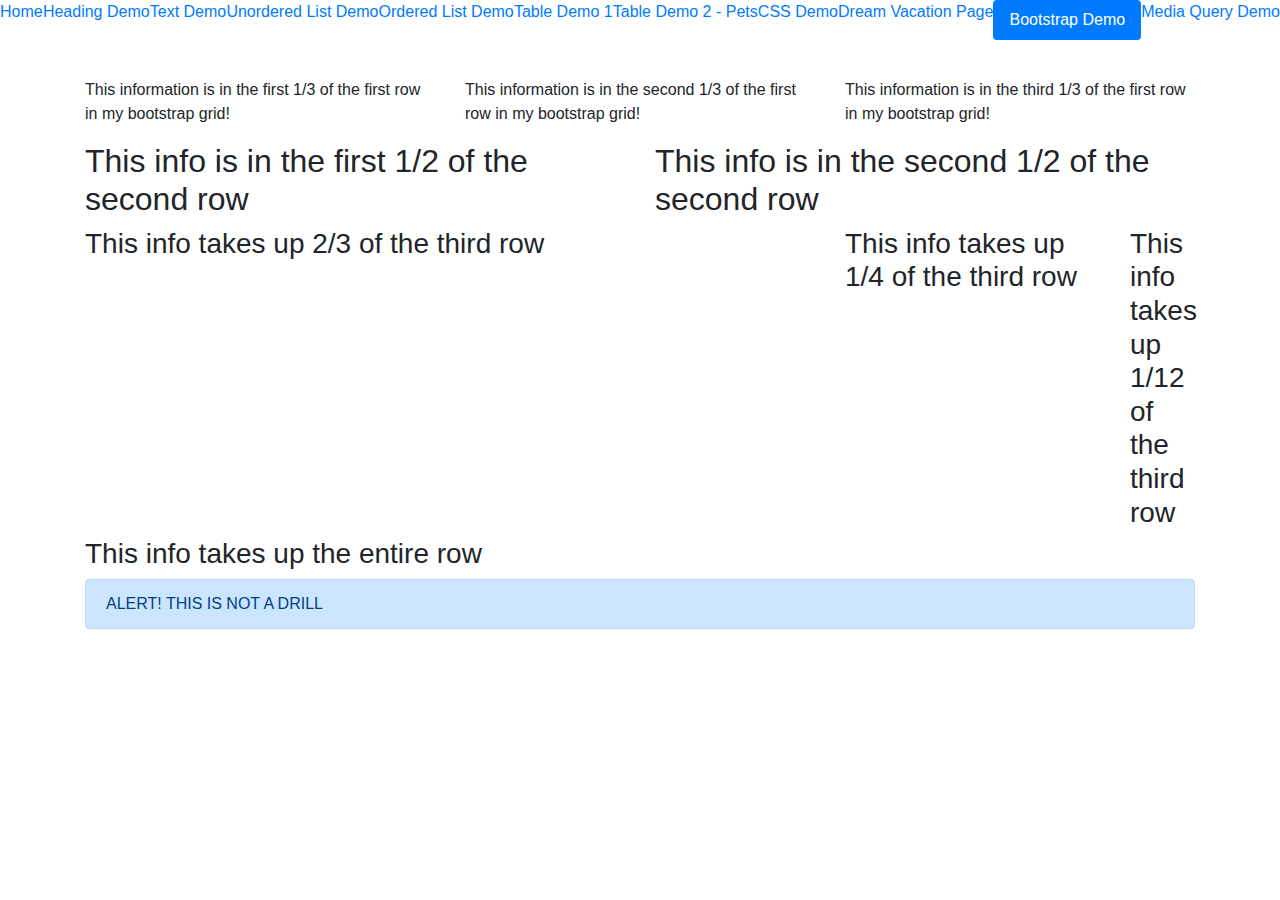
<file: bootstrapdemo.html>
<html>
  <head>
    <title>
      Bootstrap Demo
     </title>

     <!--to use external bootstrap use the following-->
     <link rel="stylesheet" 
     href="https://stackpath.bootstrapcdn.com/bootstrap/4.3.1/css/bootstrap.min.css"
     integrity="sha384-ggOyR0iXCbMQv3Xipma34MD+dH/1fQ784/j6cY/iJTQUOhcWr7x9JvoRxT2MZw1T"
     crossorigin="anonymous">

     <link rel="stylesheet" href="navStyle.css">

  </head>

  <body>
      <ul class="nav nav-pills nav-fill primaryNav">
        <li class="nav-item">
            <a href="index.html">Home</a>
        </li>
        <li class="nav-item">
            <a href="headings.html">Heading Demo</a>
        </li>
        <li class="nav-item">
            <a href="textdemo.html">Text Demo</a>
        </li>
        <li class="nav-item">
            <a href="unorderedlist.html">Unordered List Demo</a>
        </li>
        <li class="nav-item">
            <a href="orderedlist.html">Ordered List Demo</a>
        </li>
        <li class="nav-item">
            <a href="tabledemo1.html">Table Demo 1</a>
        </li>
        <li class="nav-item">
            <a href="tabledemo2.html">Table Demo 2 - Pets</a>
        </li>
        <li class="nav-item">
            <a href="cssdemo.html">CSS Demo</a>
        </li>
        <li class="nav-item">
            <a href="travel.html">Dream Vacation Page</a>
        </li>
        <li class="nav-item">
            <a class="nav-link active" aria-current="page" href="bootstrapdemo.html">Bootstrap Demo</a>
        </li>
        <li class="nav-item">
            <a href="mediaQueryDemo.html">Media Query Demo</a>
        </li>
      </ul>

      <!--secondary nav-->
      <div class="dropdown show secondaryNav">
        <button class="btn btn-secondary dropdown-toggle" type="button" id="dropdownMenuButton" data-toggle="dropdown" aria-haspopup="true" aria-expanded="false">
          Navigation List
        </button>
        <div class="dropdown-menu" aria-labelledby="dropdownMenuButton">
          <a class="dropdown-item" href="index.html">Home</a>
          <a class="dropdown-item" href="headings.html">Heading Demo</a>
          <a class="dropdown-item" href="textdemo.html">Text Demo</a>
          <a class="dropdown-item" href="unorderedlist.html">Unordered List Demo</a>
          <a class="dropdown-item" href="orderedlist.html">Ordered List Demo</a>
          <a class="dropdown-item" href="tabledemo1.html">Table Demo 1</a>
          <a class="dropdown-item" href="tabledemo2.html">Table Demo 2 - Pets</a>
          <a class="dropdown-item" href="cssdemo.html">CSS Demo</a>
          <a class="dropdown-item" href="travel.html">Dream Vacation Page</a>
          <a class="dropdown-item active" href="bootstrapdemo.html">Bootstrap Demo</a>
          <a class="dropdown-item" href="mediaQueryDemo.html">Media Query Demo</a>
        </div>
      </div>

<!-- Bootstrap elements allow for your code to be formatted into a grid (rows and columns)
first, make a container use a div and then use the class="container"-->
<div class="container">

    <!-- for each row, amke a div that is class="row"-->
    <div class="row">
        <!--for each row, specify columns (up to 12 allows)-->
        <div class="col-md-4">
            <!--this is a column of size 4 so it takes up 4 units of the 12 allowed-->
            <p>This information is in the first 1/3 of the first row in my bootstrap grid!</p>
        </div>

        <div class="col-md-4">
            <!--this is a column of size 4 so it takes up 4 units of the 12 allowed-->
            <p>This information is in the second 1/3 of the first row in my bootstrap grid!</p>
        </div>

        <div class="col-md-4">
            <!--this is a column of size 4 so it takes up 4 units of the 12 allowed-->
            <p>This information is in the third 1/3 of the first row in my bootstrap grid!</p>
        </div>

    </div> <!--end of the first row-->

    <div class="row">
        <div class="col-md-6">
            <!-- column of size 6 (1/2 of the row)-->
            <h2>This info is in the first 1/2 of the second row</h2>
        </div>

        <div class="col-md-6">
            <!-- column of size 6 (1/2 of the row)-->
            <h2>This info is in the second 1/2 of the second row</h2>
        </div>

    </div> <!--end of the second row-->

    <div class="row">
        <div class="col-md-8">
            <!--column of size 8 (2/3 of the row)-->
            <h3>This info takes up 2/3 of the third row</h3> 
        </div>

        <div class="col-md-3">
            <!--column of size 3 (1/4 of the row)-->
            <h3>This info takes up 1/4 of the third row</h3> 
        </div>

        <div class="col-md-1">
            <!--column of size 1 (1/12 of the row)-->
            <h3>This info takes up 1/12 of the third row</h3> 
        </div>

    </div> <!--end of the third row-->

    <div class="row">
        <div class="col-md-12">
            <!--column of size 12 (all of the row)-->
            <h3>This info takes up the entire row</h3> 
        </div>
    </div> <!-- end of 4th row-->

    <div class="row">
        <div class="col-md-12">
            <div class="alert alert-primary" role="alert">
                ALERT! THIS IS NOT A DRILL 
            </div>
        </div>
    </div> <!-- end of 5th row-->
</div> <!--end of the bootstrap container-->

    <script src="https://code.jquery.com/jquery-3.3.1.slim.min.js" integrity="sha384-q8i/X+965DzO0rT7abK41JStQIAqVgRVzpbzo5smXKp4YfRvH+8abtTE1Pi6jizo" crossorigin="anonymous"></script>        
    <script src="https://cdnjs.cloudflare.com/ajax/libs/popper.js/1.14.7/umd/popper.min.js" integrity="sha384-UO2eT0CpHqdSJQ6hJty5KVphtPhzWj9WO1clHTMGa3JDZwrnQq4sF86dIHNDz0W1" crossorigin="anonymous"></script>        
    <script src="https://stackpath.bootstrapcdn.com/bootstrap/4.3.1/js/bootstrap.min.js" integrity="sha384-JjSmVgyd0p3pXB1rRibZUAYoIIy6OrQ6VrjIEaFf/nJGzIxFDsf4x0xIM+B07jRM" crossorigin="anonymous"></script>
  </body>
</html>
</file>
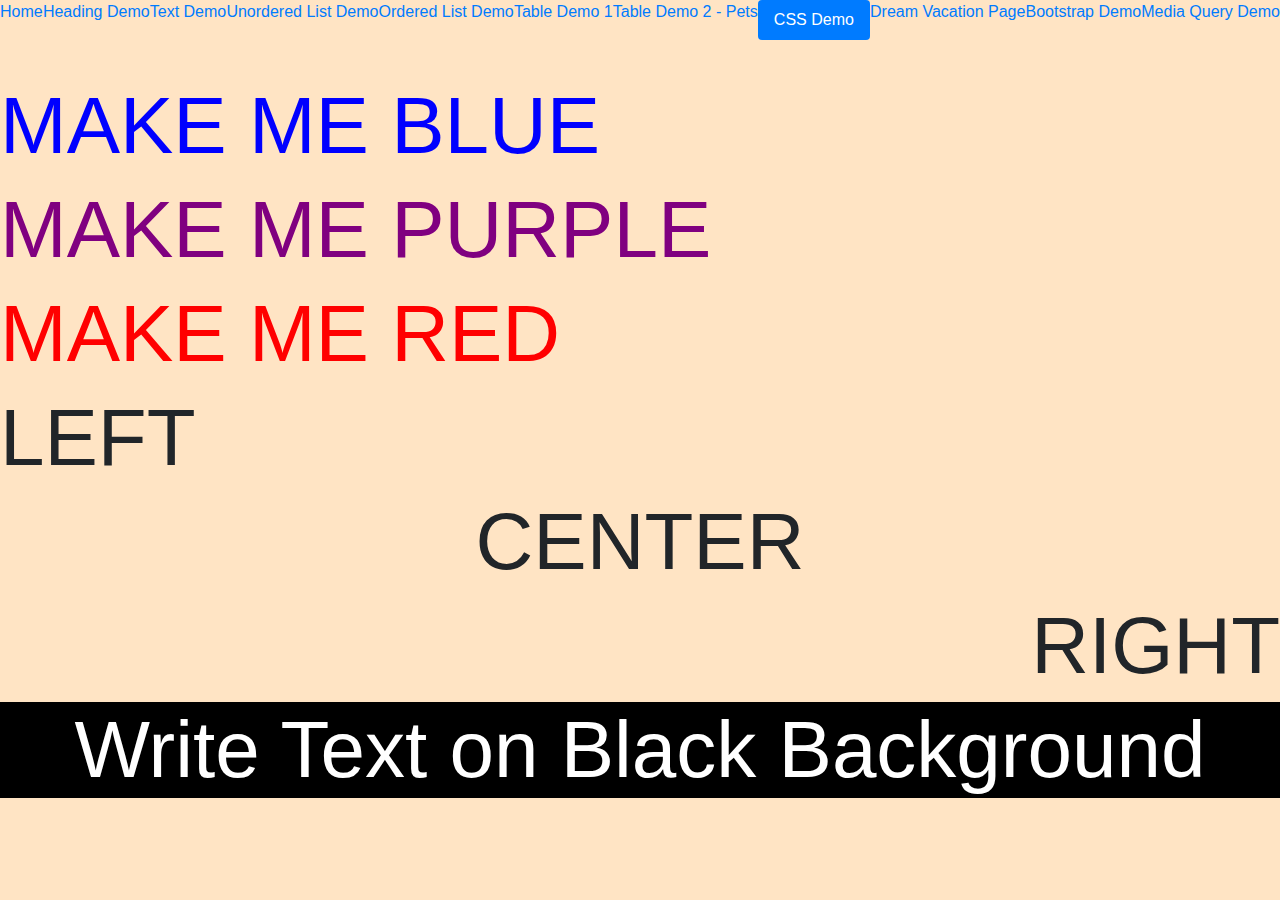
<file: cssdemo.html>
<html>
  <head>
    <title>
      My Home Page
     </title>

   
     
    <!--to use external bootstrap use the following-->
    <link rel="stylesheet" 
    href="https://stackpath.bootstrapcdn.com/bootstrap/4.3.1/css/bootstrap.min.css"
    integrity="sha384-ggOyR0iXCbMQv3Xipma34MD+dH/1fQ784/j6cY/iJTQUOhcWr7x9JvoRxT2MZw1T"
    crossorigin="anonymous">
    
    <link rel="stylesheet" type="text/css" href="style.css">
    <link rel="stylesheet" href="navStyle.css">

  </head>

  <body>
      <ul class="nav nav-pills nav-fill primaryNav">
        <li class="nav-item">
            <a href="index.html">Home</a>
        </li>
        <li class="nav-item">
            <a href="headings.html">Heading Demo</a>
        </li>
        <li class="nav-item">
            <a href="textdemo.html">Text Demo</a>
        </li>
        <li class="nav-item">
            <a href="unorderedlist.html">Unordered List Demo</a>
        </li>
        <li class="nav-item">
            <a href="orderedlist.html">Ordered List Demo</a>
        </li>
        <li class="nav-item">
            <a href="tabledemo1.html">Table Demo 1</a>
        </li>
        <li class="nav-item">
            <a href="tabledemo2.html">Table Demo 2 - Pets</a>
        </li>
        <li class="nav-item">
            <a class="nav-link active" aria-current="page" href="cssdemo.html">CSS Demo</a>
        </li>
        <li class="nav-item">
            <a href="travel.html">Dream Vacation Page</a>
        </li>
        <li class="nav-item">
            <a  href="bootstrapdemo.html">Bootstrap Demo</a>
        </li>
        <li class="nav-item">
          <a href="mediaQueryDemo.html">Media Query Demo</a>
      </li>
      </ul>

      <!--secondary nav-->
      <div class="dropdown show secondaryNav">
        <button class="btn btn-secondary dropdown-toggle" type="button" id="dropdownMenuButton" data-toggle="dropdown" aria-haspopup="true" aria-expanded="false">
          Navigation List
        </button>
        <div class="dropdown-menu" aria-labelledby="dropdownMenuButton">
          <a class="dropdown-item" href="index.html">Home</a>
          <a class="dropdown-item" href="headings.html">Heading Demo</a>
          <a class="dropdown-item" href="textdemo.html">Text Demo</a>
          <a class="dropdown-item" href="unorderedlist.html">Unordered List Demo</a>
          <a class="dropdown-item" href="orderedlist.html">Ordered List Demo</a>
          <a class="dropdown-item" href="tabledemo1.html">Table Demo 1</a>
          <a class="dropdown-item" href="tabledemo2.html">Table Demo 2 - Pets</a>
          <a class="dropdown-item active" href="cssdemo.html">CSS Demo</a>
          <a class="dropdown-item" href="travel.html">Dream Vacation Page</a>
          <a class="dropdown-item" href="bootstrapdemo.html">Bootstrap Demo</a>
          <a class="dropdown-item" href="mediaQueryDemo.html">Media Query Demo</a>
        </div>
      </div>

    <h1 class = "blue"> MAKE ME BLUE</h1>
    <h1 id = "purple"> MAKE ME PURPLE</h1>
    <h1 class = "red">MAKE ME RED</h1>
    <h1 class = "alignLeft">LEFT</h1>
    <h1 class="alignCenter">CENTER</h1>
    <h1 class="alignRight">RIGHT</h1>
    <h1 class="alignCenter white blackBackground">Write Text on Black Background</h1>

    <script src="https://code.jquery.com/jquery-3.3.1.slim.min.js" integrity="sha384-q8i/X+965DzO0rT7abK41JStQIAqVgRVzpbzo5smXKp4YfRvH+8abtTE1Pi6jizo" crossorigin="anonymous"></script>        
    <script src="https://cdnjs.cloudflare.com/ajax/libs/popper.js/1.14.7/umd/popper.min.js" integrity="sha384-UO2eT0CpHqdSJQ6hJty5KVphtPhzWj9WO1clHTMGa3JDZwrnQq4sF86dIHNDz0W1" crossorigin="anonymous"></script>        
    <script src="https://stackpath.bootstrapcdn.com/bootstrap/4.3.1/js/bootstrap.min.js" integrity="sha384-JjSmVgyd0p3pXB1rRibZUAYoIIy6OrQ6VrjIEaFf/nJGzIxFDsf4x0xIM+B07jRM" crossorigin="anonymous"></script>
  </body>
</html>
</file>
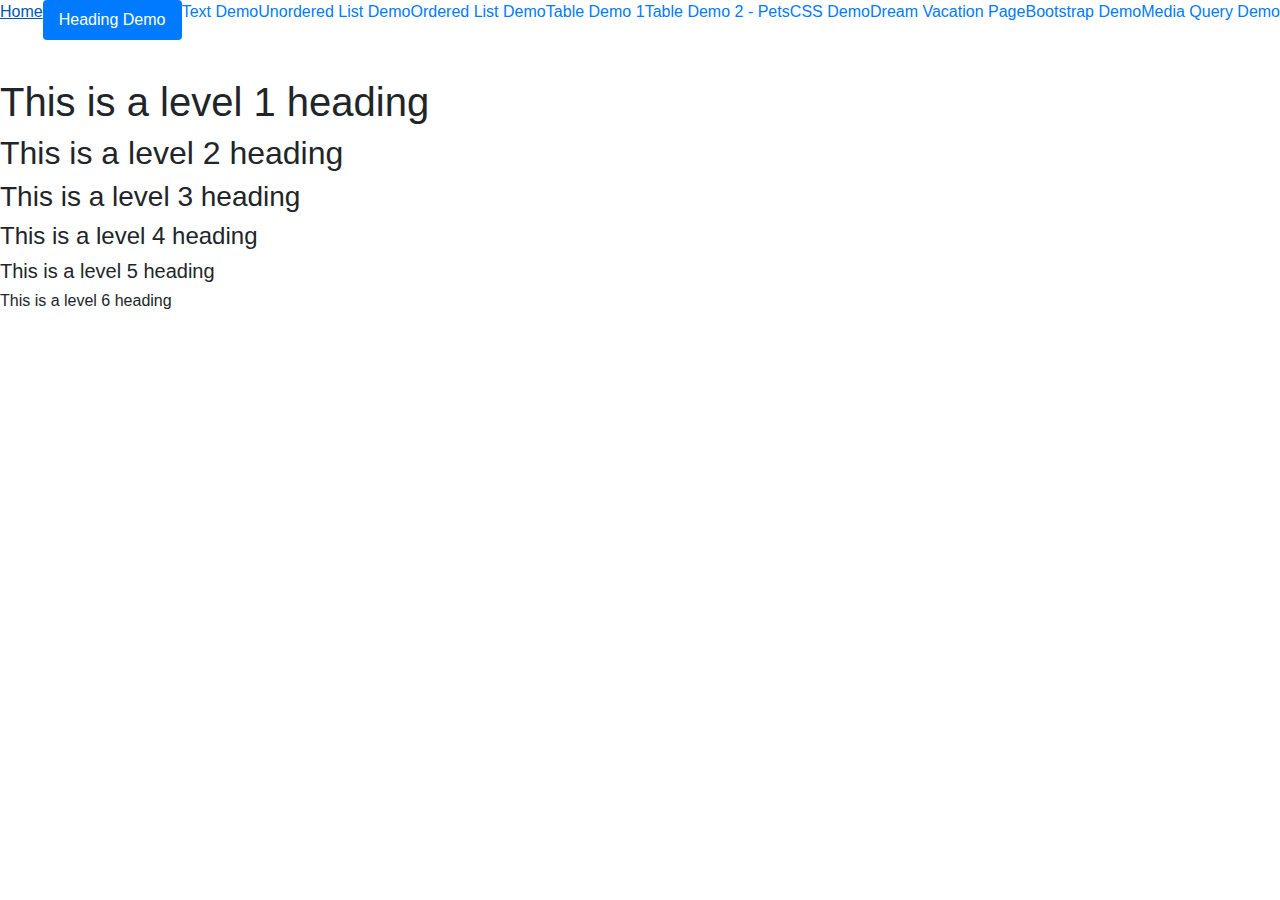
<file: headings.html>
<!--
    This is a comment
-->

<html>
  <head>
    <title>
      Headings Demo
     </title>

     <!--to use external bootstrap use the following-->
     <link rel="stylesheet" 
     href="https://stackpath.bootstrapcdn.com/bootstrap/4.3.1/css/bootstrap.min.css"
     integrity="sha384-ggOyR0iXCbMQv3Xipma34MD+dH/1fQ784/j6cY/iJTQUOhcWr7x9JvoRxT2MZw1T"
     crossorigin="anonymous">

     <link rel="stylesheet" href="navStyle.css">

  </head>

  <body>
      <ul class="nav nav-pills nav-fill primaryNav>
        <li class="nav-item">
            <a href="index.html">Home</a>
        </li>
        <li class="nav-item">
            <a class="nav-link active" aria-current="page" href="headings.html">Heading Demo</a>
        </li>
        <li class="nav-item">
            <a href="textdemo.html">Text Demo</a>
        </li>
        <li class="nav-item">
            <a href="unorderedlist.html">Unordered List Demo</a>
        </li>
        <li class="nav-item">
            <a href="orderedlist.html">Ordered List Demo</a>
        </li>
        <li class="nav-item">
            <a href="tabledemo1.html">Table Demo 1</a>
        </li>
        <li class="nav-item">
            <a href="tabledemo2.html">Table Demo 2 - Pets</a>
        </li>
        <li class="nav-item">
            <a href="cssdemo.html">CSS Demo</a>
        </li>
        <li class="nav-item">
            <a href="travel.html">Dream Vacation Page</a>
        </li>
        <li class="nav-item">
            <a href="bootstrapdemo.html">Bootstrap Demo</a>
        </li>
        <li class="nav-item">
            <a href="mediaQueryDemo.html">Media Query Demo</a>
        </li>
      </ul>

<!--secondary nav-->
<div class="dropdown show secondaryNav">
    <button class="btn btn-secondary dropdown-toggle" type="button" id="dropdownMenuButton" data-toggle="dropdown" aria-haspopup="true" aria-expanded="false">
      Navigation List
    </button>
    <div class="dropdown-menu" aria-labelledby="dropdownMenuButton">
      <a class="dropdown-item" href="index.html">Home</a>
      <a class="dropdown-item active" href="headings.html">Heading Demo</a>
      <a class="dropdown-item" href="textdemo.html">Text Demo</a>
      <a class="dropdown-item" href="unorderedlist.html">Unordered List Demo</a>
      <a class="dropdown-item" href="orderedlist.html">Ordered List Demo</a>
      <a class="dropdown-item" href="tabledemo1.html">Table Demo 1</a>
      <a class="dropdown-item" href="tabledemo2.html">Table Demo 2 - Pets</a>
      <a class="dropdown-item" href="cssdemo.html">CSS Demo</a>
      <a class="dropdown-item" href="travel.html">Dream Vacation Page</a>
      <a class="dropdown-item" href="bootstrapdemo.html">Bootstrap Demo</a>
      <a class="dropdown-item" href="mediaQueryDemo.html">Media Query Demo</a>
    </div>
  </div>

      <!--Headings demo-->
    <h1>This is a level 1 heading</h1>
    <h2>This is a level 2 heading</h2>
    <h3>This is a level 3 heading</h3>
    <h4>This is a level 4 heading</h4>
    <h5>This is a level 5 heading</h5>
    <h6>This is a level 6 heading</h6>

    <script src="https://code.jquery.com/jquery-3.3.1.slim.min.js" integrity="sha384-q8i/X+965DzO0rT7abK41JStQIAqVgRVzpbzo5smXKp4YfRvH+8abtTE1Pi6jizo" crossorigin="anonymous"></script>        
    <script src="https://cdnjs.cloudflare.com/ajax/libs/popper.js/1.14.7/umd/popper.min.js" integrity="sha384-UO2eT0CpHqdSJQ6hJty5KVphtPhzWj9WO1clHTMGa3JDZwrnQq4sF86dIHNDz0W1" crossorigin="anonymous"></script>        
    <script src="https://stackpath.bootstrapcdn.com/bootstrap/4.3.1/js/bootstrap.min.js" integrity="sha384-JjSmVgyd0p3pXB1rRibZUAYoIIy6OrQ6VrjIEaFf/nJGzIxFDsf4x0xIM+B07jRM" crossorigin="anonymous"></script>
  </body>
</html>
</file>
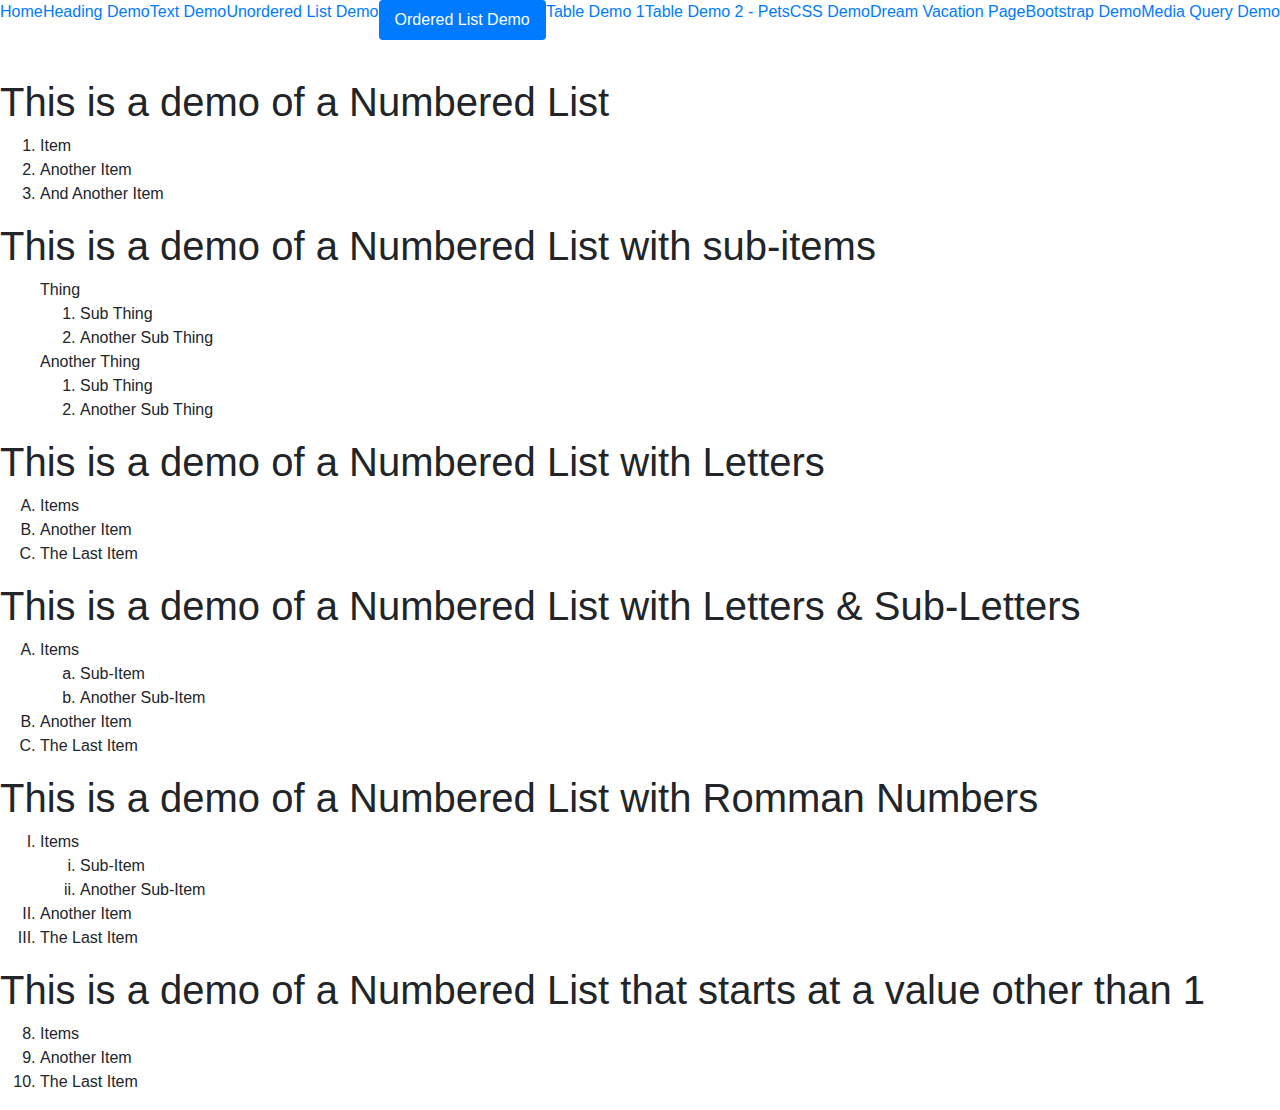
<file: orderedlist.html>
<html>
  <head>
    <title>
      Ordered List Demo
     </title>

     <!--to use external bootstrap use the following-->
     <link rel="stylesheet" 
     href="https://stackpath.bootstrapcdn.com/bootstrap/4.3.1/css/bootstrap.min.css"
     integrity="sha384-ggOyR0iXCbMQv3Xipma34MD+dH/1fQ784/j6cY/iJTQUOhcWr7x9JvoRxT2MZw1T"
     crossorigin="anonymous">

     <link rel="stylesheet" href="navStyle.css">

  </head>

  <body>
    <nav>
        <ul class="nav nav-pills nav-fill primaryNav">
            <li class="nav-item">
                <a href="index.html">Home</a>
            </li>
            <li class="nav-item">
                <a href="headings.html">Heading Demo</a>
            </li>
            <li class="nav-item">
                <a href="textdemo.html">Text Demo</a>
            </li>
            <li class="nav-item">
                <a href="unorderedlist.html">Unordered List Demo</a>
            </li>
            <li class="nav-item">
                <a class="nav-link active" aria-current="page" href="orderedlist.html">Ordered List Demo</a>
            </li>
            <li class="nav-item">
                <a href="tabledemo1.html">Table Demo 1</a>
            </li>
            <li class="nav-item">
                <a href="tabledemo2.html">Table Demo 2 - Pets</a>
            </li>
            <li class="nav-item">
                <a href="cssdemo.html">CSS Demo</a>
            </li>
            <li class="nav-item">
                <a href="travel.html">Dream Vacation Page</a>
            </li>
            <li class="nav-item">
                <a  href="bootstrapdemo.html">Bootstrap Demo</a>
            </li>
            <li class="nav-item">
                <a href="mediaQueryDemo.html">Media Query Demo</a>
            </li>
          </ul>

<!--secondary nav-->
        <div class="dropdown show secondaryNav">
            <button class="btn btn-secondary dropdown-toggle" type="button" id="dropdownMenuButton" data-toggle="dropdown" aria-haspopup="true" aria-expanded="false">
            Navigation List
            </button>
            <div class="dropdown-menu" aria-labelledby="dropdownMenuButton">
            <a class="dropdown-item" href="index.html">Home</a>
            <a class="dropdown-item" href="headings.html">Heading Demo</a>
            <a class="dropdown-item" href="textdemo.html">Text Demo</a>
            <a class="dropdown-item" href="unorderedlist.html">Unordered List Demo</a>
            <a class="dropdown-item active" href="orderedlist.html">Ordered List Demo</a>
            <a class="dropdown-item" href="tabledemo1.html">Table Demo 1</a>
            <a class="dropdown-item" href="tabledemo2.html">Table Demo 2 - Pets</a>
            <a class="dropdown-item" href="cssdemo.html">CSS Demo</a>
            <a class="dropdown-item" href="travel.html">Dream Vacation Page</a>
            <a class="dropdown-item" href="bootstrapdemo.html">Bootstrap Demo</a>
            <a class="dropdown-item" href="mediaQueryDemo.html">Media Query Demo</a>
            </div>
        </div>
  
  <h1>This is a demo of a Numbered List</h1>
    <ol>
        <li>Item</li>
        <li>Another Item</li>
        <li>And Another Item</li>
    </ol>
    <h1>This is a demo of a Numbered List with sub-items</h1>
    <ol>
        <l1>Thing</l1>
            <ol>
                <li>Sub Thing</li>
                <li>Another Sub Thing</li>
            </ol>
        <l1>Another Thing</l1>
            <ol>
                <li>Sub Thing</li>
                <li>Another Sub Thing</li>
            </ol>
    </ol>

    <h1>This is a demo of a Numbered List with Letters</h1>
    <ol type = "A">
        <li>Items</li>
        <li>Another Item</li>
        <li>The Last Item</li>
    </ol>
    <h1>This is a demo of a Numbered List with Letters & Sub-Letters</h1>
    <ol type = "A">
        <li>Items</li>
            <ol type = "a">
                <li>Sub-Item</li>
                <li>Another Sub-Item</li>
            </ol>
        <li>Another Item</li>
        <li>The Last Item</li>
    </ol>
    <h1>This is a demo of a Numbered List with Romman Numbers</h1>
    <ol type = "I">
        <li>Items</li>
            <ol type = "i">
                <li>Sub-Item</li>
                <li>Another Sub-Item</li>
            </ol>
        <li>Another Item</li>
        <li>The Last Item</li>
    </ol>
    <h1>This is a demo of a Numbered List that starts at a value other than 1</h1>
    <ol start = "8">
        <li>Items</li>
        <li>Another Item</li>
        <li>The Last Item</li>
    </ol>

    <script src="https://code.jquery.com/jquery-3.3.1.slim.min.js" integrity="sha384-q8i/X+965DzO0rT7abK41JStQIAqVgRVzpbzo5smXKp4YfRvH+8abtTE1Pi6jizo" crossorigin="anonymous"></script>        
    <script src="https://cdnjs.cloudflare.com/ajax/libs/popper.js/1.14.7/umd/popper.min.js" integrity="sha384-UO2eT0CpHqdSJQ6hJty5KVphtPhzWj9WO1clHTMGa3JDZwrnQq4sF86dIHNDz0W1" crossorigin="anonymous"></script>        
    <script src="https://stackpath.bootstrapcdn.com/bootstrap/4.3.1/js/bootstrap.min.js" integrity="sha384-JjSmVgyd0p3pXB1rRibZUAYoIIy6OrQ6VrjIEaFf/nJGzIxFDsf4x0xIM+B07jRM" crossorigin="anonymous"></script>
  </body>
</html>
</file>
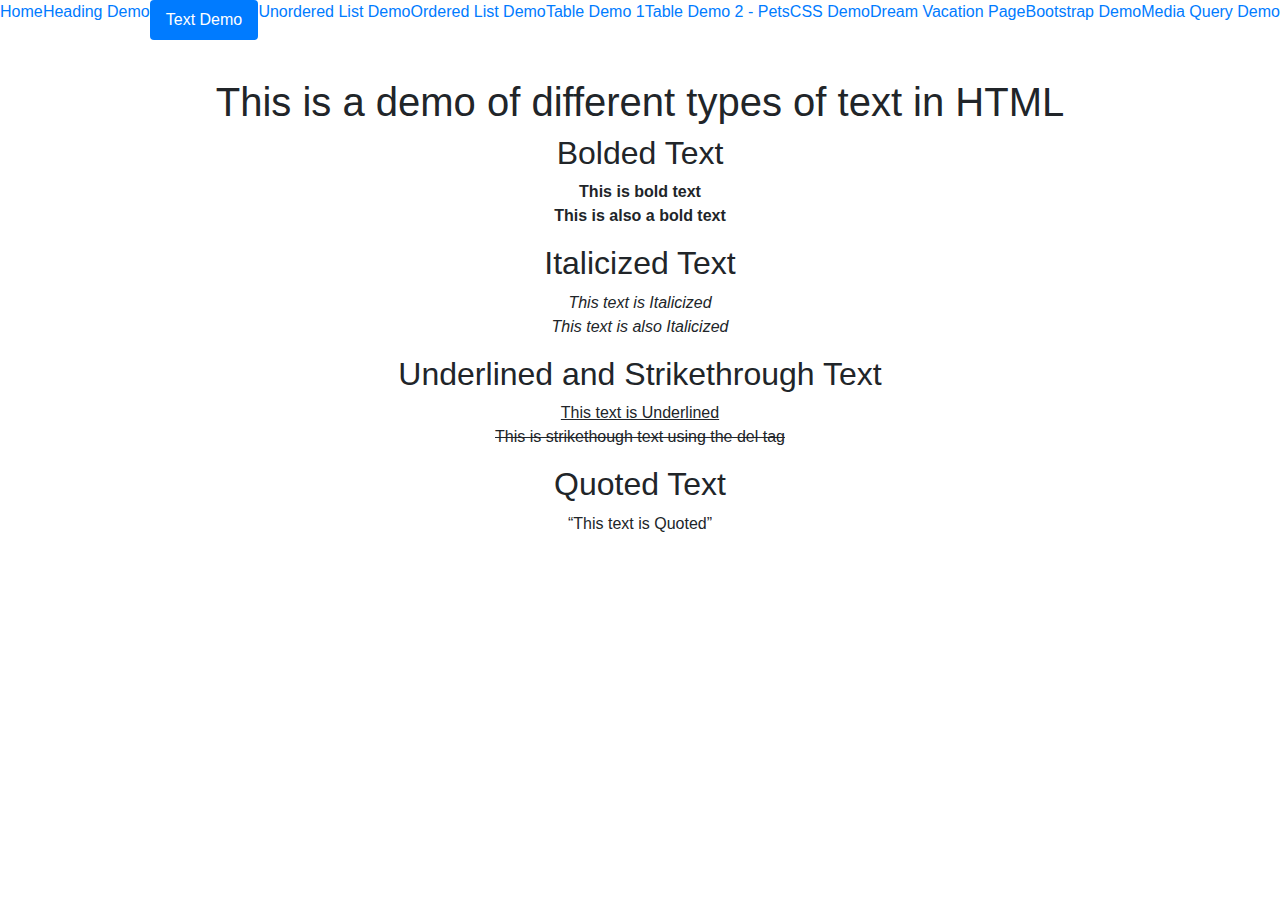
<file: textdemo.html>
<html>
  <head>
    <title>
      Text Demo
     </title>

     <!--to use external bootstrap use the following-->
     <link rel="stylesheet" 
     href="https://stackpath.bootstrapcdn.com/bootstrap/4.3.1/css/bootstrap.min.css"
     integrity="sha384-ggOyR0iXCbMQv3Xipma34MD+dH/1fQ784/j6cY/iJTQUOhcWr7x9JvoRxT2MZw1T"
     crossorigin="anonymous">

     <link rel="stylesheet" href="navStyle.css">

  </head>

  <body>
    
      <ul class="nav nav-pills nav-fill primaryNav">
        <li class="nav-item">
            <a href="index.html">Home</a>
        </li>
        <li class="nav-item">
            <a href="headings.html">Heading Demo</a>
        </li>
        <li class="nav-item">
            <a class="nav-link active" aria-current="page" href="textdemo.html">Text Demo</a>
        </li>
        <li class="nav-item">
            <a href="unorderedlist.html">Unordered List Demo</a>
        </li>
        <li class="nav-item">
            <a href="orderedlist.html">Ordered List Demo</a>
        </li>
        <li class="nav-item">
            <a href="tabledemo1.html">Table Demo 1</a>
        </li>
        <li class="nav-item">
            <a href="tabledemo2.html">Table Demo 2 - Pets</a>
        </li>
        <li class="nav-item">
            <a href="cssdemo.html">CSS Demo</a>
        </li>
        <li class="nav-item">
            <a href="travel.html">Dream Vacation Page</a>
        </li>
        <li class="nav-item">
            <a href="bootstrapdemo.html">Bootstrap Demo</a>
        </li>
        <li class="nav-item">
            <a href="mediaQueryDemo.html">Media Query Demo</a>
        </li>
      </ul>

    <!--secondary nav-->
    <div class="dropdown show secondaryNav">
        <button class="btn btn-secondary dropdown-toggle" type="button" id="dropdownMenuButton" data-toggle="dropdown" aria-haspopup="true" aria-expanded="false">
          Navigation List
        </button>
        <div class="dropdown-menu" aria-labelledby="dropdownMenuButton">
          <a class="dropdown-item" href="index.html">Home</a>
          <a class="dropdown-item" href="headings.html">Heading Demo</a>
          <a class="dropdown-item active" href="textdemo.html">Text Demo</a>
          <a class="dropdown-item" href="unorderedlist.html">Unordered List Demo</a>
          <a class="dropdown-item" href="orderedlist.html">Ordered List Demo</a>
          <a class="dropdown-item" href="tabledemo1.html">Table Demo 1</a>
          <a class="dropdown-item" href="tabledemo2.html">Table Demo 2 - Pets</a>
          <a class="dropdown-item" href="cssdemo.html">CSS Demo</a>
          <a class="dropdown-item" href="travel.html">Dream Vacation Page</a>
          <a class="dropdown-item" href="bootstrapdemo.html">Bootstrap Demo</a>
          <a class="dropdown-item" href="mediaQueryDemo.html">Media Query Demo</a>
        </div>
      </div>

    <center>
        <h1>This is a demo of different types of text in HTML</h1>
        <h2>Bolded Text</h2>
        <p>
            <b>This is bold text</b> <br>
            <strong>This is also a bold text</strong>
        </p>

        <h2>Italicized Text</h2>
        <p>
            <i>This text is Italicized</i> <br>
            <em>This text is also Italicized</em>
        </p>
        
        <h2>Underlined and Strikethrough Text</h2>
        <p>
            <u>This text is Underlined</u> <br>
            <del>This is strikethough text using the del tag</del>
        </p>
        
        <h2>Quoted Text</h2>
        <p>
            <q>This text is Quoted</q>
        </p>
    </center>

    <script src="https://code.jquery.com/jquery-3.3.1.slim.min.js" integrity="sha384-q8i/X+965DzO0rT7abK41JStQIAqVgRVzpbzo5smXKp4YfRvH+8abtTE1Pi6jizo" crossorigin="anonymous"></script>        
    <script src="https://cdnjs.cloudflare.com/ajax/libs/popper.js/1.14.7/umd/popper.min.js" integrity="sha384-UO2eT0CpHqdSJQ6hJty5KVphtPhzWj9WO1clHTMGa3JDZwrnQq4sF86dIHNDz0W1" crossorigin="anonymous"></script>        
    <script src="https://stackpath.bootstrapcdn.com/bootstrap/4.3.1/js/bootstrap.min.js" integrity="sha384-JjSmVgyd0p3pXB1rRibZUAYoIIy6OrQ6VrjIEaFf/nJGzIxFDsf4x0xIM+B07jRM" crossorigin="anonymous"></script>
  </body>
</html>
</file>
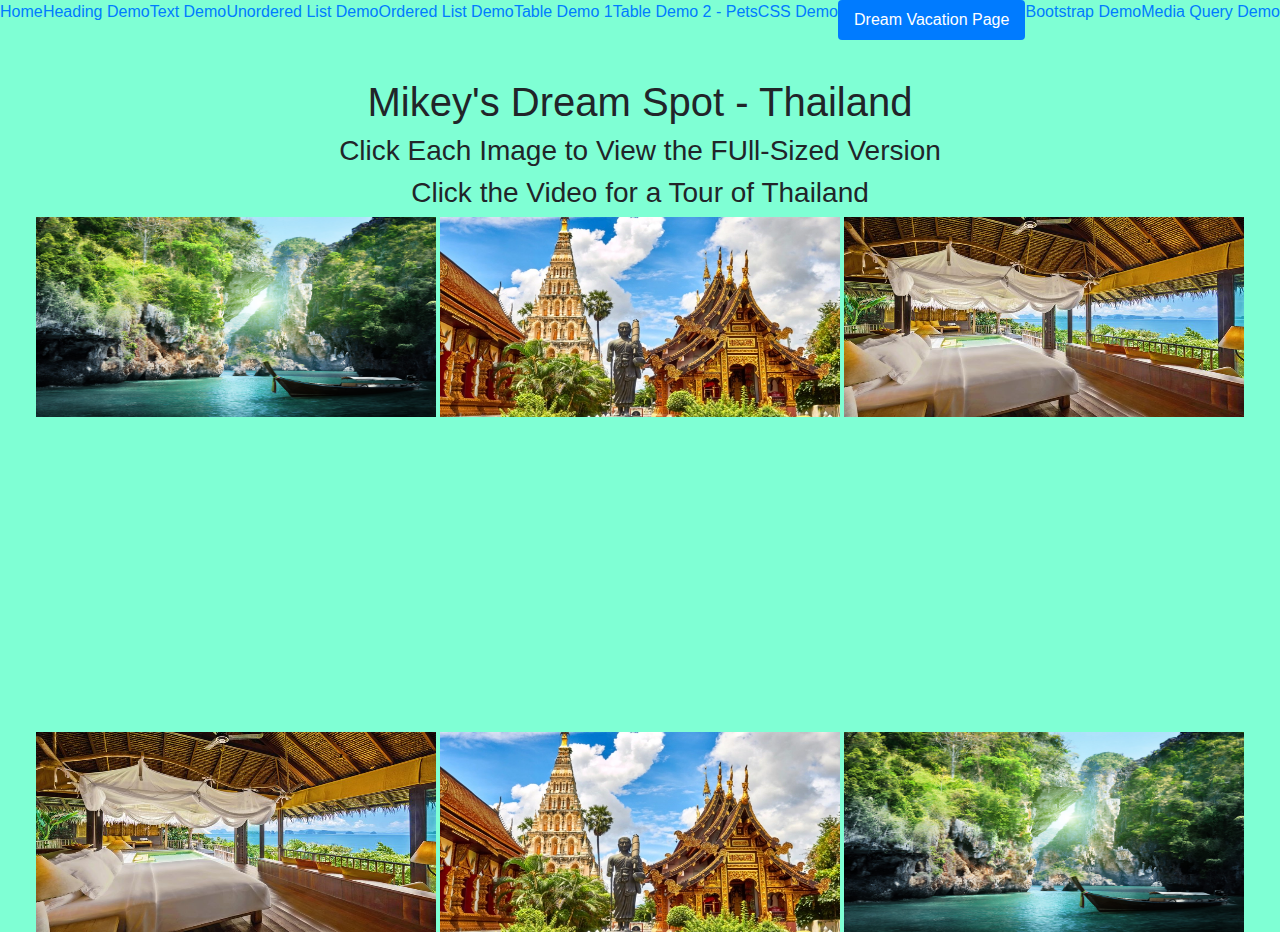
<file: travel.html>
<html>
  <head>
    <title>
      Dream Vacation Page
     </title>

     <!--to use external bootstrap use the following-->
     <link rel="stylesheet" 
     href="https://stackpath.bootstrapcdn.com/bootstrap/4.3.1/css/bootstrap.min.css"
     integrity="sha384-ggOyR0iXCbMQv3Xipma34MD+dH/1fQ784/j6cY/iJTQUOhcWr7x9JvoRxT2MZw1T"
     crossorigin="anonymous">
     
     <!-- Internal CSS
     <style>
        body{
            background-color: aquamarine;
            background-size: 100% 100%;
        }
     </style>
     -->

     <!-- External CSS-->
     <link rel="stylesheet" type="text/css" href="travelStyle.css">
     <link rel="stylesheet" href="navStyle.css">

  </head>

  <body>
    
        <ul class="nav nav-pills nav-fill primaryNav">
            <li class="nav-item">
                <a href="index.html">Home</a>
            </li>
            <li class="nav-item">
                <a href="headings.html">Heading Demo</a>
            </li>
            <li class="nav-item">
                <a href="textdemo.html">Text Demo</a>
            </li>
            <li class="nav-item">
                <a href="unorderedlist.html">Unordered List Demo</a>
            </li>
            <li class="nav-item">
                <a href="orderedlist.html">Ordered List Demo</a>
            </li>
            <li class="nav-item">
                <a href="tabledemo1.html">Table Demo 1</a>
            </li>
            <li class="nav-item">
                <a href="tabledemo2.html">Table Demo 2 - Pets</a>
            </li>
            <li class="nav-item">
                <a href="cssdemo.html">CSS Demo</a>
            </li>
            <li class="nav-item">
                <a class="nav-link active" aria-current="page" href="travel.html">Dream Vacation Page</a>
            </li>
            <li class="nav-item">
                <a href="bootstrapdemo.html">Bootstrap Demo</a>
            </li>
            <li class="nav-item">
                <a href="mediaQueryDemo.html">Media Query Demo</a>
            </li>
          </ul>

    <!--secondary nav-->
    <div class="dropdown show secondaryNav">
        <button class="btn btn-secondary dropdown-toggle" type="button" id="dropdownMenuButton" data-toggle="dropdown" aria-haspopup="true" aria-expanded="false">
          Navigation List
        </button>
        <div class="dropdown-menu" aria-labelledby="dropdownMenuButton">
          <a class="dropdown-item" href="index.html">Home</a>
          <a class="dropdown-item" href="headings.html">Heading Demo</a>
          <a class="dropdown-item" href="textdemo.html">Text Demo</a>
          <a class="dropdown-item" href="unorderedlist.html">Unordered List Demo</a>
          <a class="dropdown-item" href="orderedlist.html">Ordered List Demo</a>
          <a class="dropdown-item" href="tabledemo1.html">Table Demo 1</a>
          <a class="dropdown-item" href="tabledemo2.html">Table Demo 2 - Pets</a>
          <a class="dropdown-item" href="cssdemo.html">CSS Demo</a>
          <a class="dropdown-item active" href="travel.html">Dream Vacation Page</a>
          <a class="dropdown-item" href="bootstrapdemo.html">Bootstrap Demo</a>
          <a class="dropdown-item" href="mediaQueryDemo.html">Media Query Demo</a>
        </div>
      </div>

    <center>

        <h1>Mikey's Dream Spot - Thailand</h1>
        <h3>Click Each Image to View the FUll-Sized Version</h3>
        <h3>Click the Video for a Tour of Thailand</h3>
        <a href="media/thailand1.jpg">
        <img src="media/thailand1.jpg" title="Thailand Image #1" alt="Thailand Image #1"
        width="400" height="200">
        </a>
        <a href="media/thailand2.jpg">
        <img src="media/thailand2.jpg" title="Thailand Image #2" alt="Thailand Image #2"
        width="400" height="200">
        </a>
        <a href="media/thailand3.jpg">
        <img src="media/thailand3.jpg" title="Thailand Image #3" alt="Thailand Image #3"
        width="400" height="200">
        </a>
        <br>
        <iframe width="900" height="315" src="https://www.youtube.com/embed/1YAhV85gvj8" title="YouTube video player" frameborder="0" allow="accelerometer; autoplay; clipboard-write; encrypted-media; gyroscope; picture-in-picture" allowfullscreen></iframe>
        <br>
        <a href="media/thailand3.jpg">
        <img src="media/thailand3.jpg" title="Thailand Image #3" alt="Thailand Image #3"
        width="400" height="200">
        </a>
        <a href="media/thailand2.jpg">
        <img src="media/thailand2.jpg" title="Thailand Image #2" alt="Thailand Image #2"
        width="400" height="200">
        </a>
        <a href="media/thailand1.jpg">
        <img src="media/thailand1.jpg" title="Thailand Image #1" alt="Thailand Image #1"
        width="400" height="200">
        </a>
    </center>

    <script src="https://code.jquery.com/jquery-3.3.1.slim.min.js" integrity="sha384-q8i/X+965DzO0rT7abK41JStQIAqVgRVzpbzo5smXKp4YfRvH+8abtTE1Pi6jizo" crossorigin="anonymous"></script>        
    <script src="https://cdnjs.cloudflare.com/ajax/libs/popper.js/1.14.7/umd/popper.min.js" integrity="sha384-UO2eT0CpHqdSJQ6hJty5KVphtPhzWj9WO1clHTMGa3JDZwrnQq4sF86dIHNDz0W1" crossorigin="anonymous"></script>        
    <script src="https://stackpath.bootstrapcdn.com/bootstrap/4.3.1/js/bootstrap.min.js" integrity="sha384-JjSmVgyd0p3pXB1rRibZUAYoIIy6OrQ6VrjIEaFf/nJGzIxFDsf4x0xIM+B07jRM" crossorigin="anonymous"></script>
  </body>
</html>
</file>
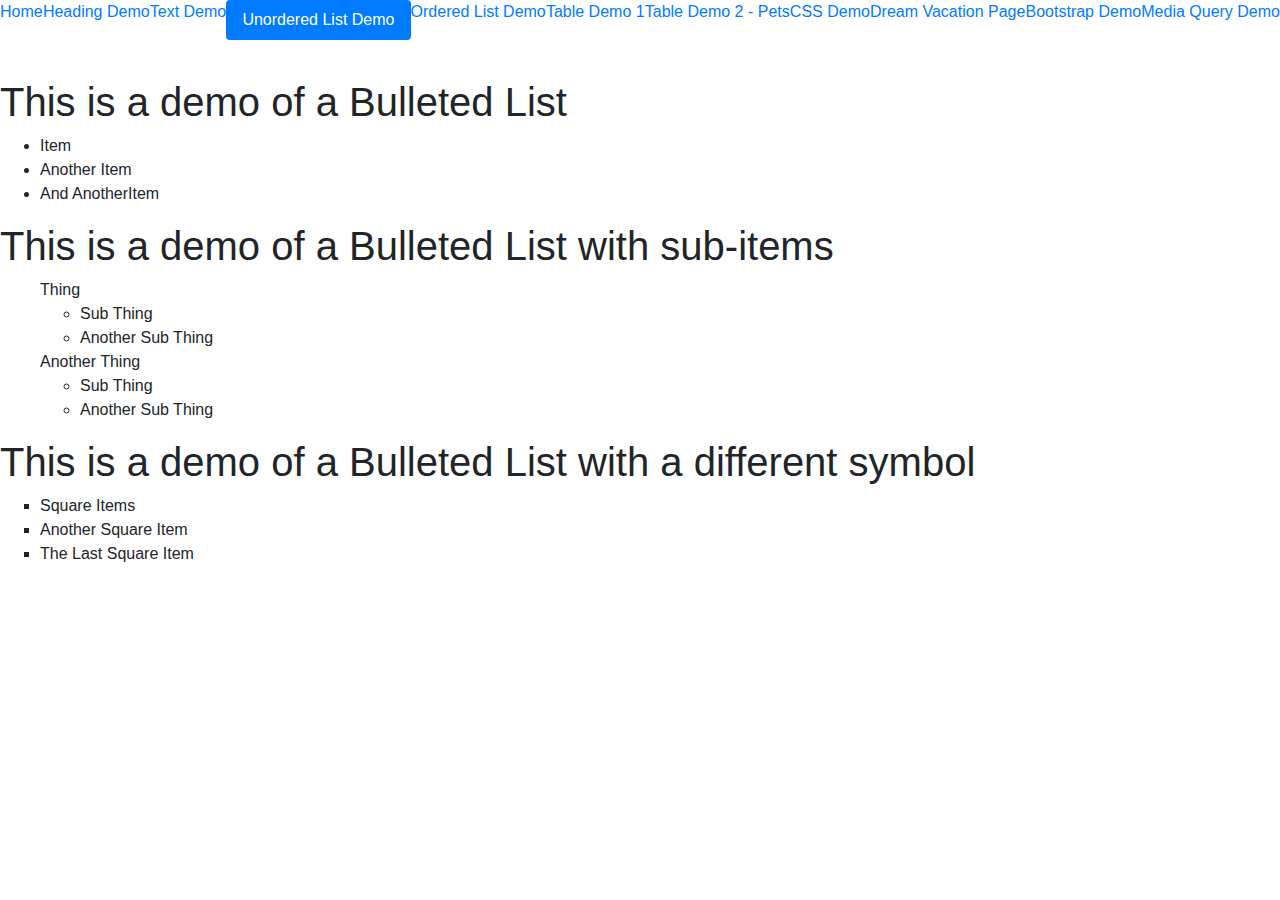
<file: unorderedlist.html>
<html>
  <head>
    <title>
      Unordered List Demo
    </title>

    <!--to use external bootstrap use the following-->
    <link rel="stylesheet" 
    href="https://stackpath.bootstrapcdn.com/bootstrap/4.3.1/css/bootstrap.min.css"
    integrity="sha384-ggOyR0iXCbMQv3Xipma34MD+dH/1fQ784/j6cY/iJTQUOhcWr7x9JvoRxT2MZw1T"
    crossorigin="anonymous">
  </head>

  <link rel="stylesheet" href="navStyle.css">
  <body>
    <!--primary Nav-->
      <ul class="nav nav-pills nav-fill primaryNav">
        <li class="nav-item">
            <a href="index.html">Home</a>
        </li>
        <li class="nav-item">
            <a href="headings.html">Heading Demo</a>
        </li>
        <li class="nav-item">
            <a href="textdemo.html">Text Demo</a>
        </li>
        <li class="nav-item">
            <a class="nav-link active" aria-current="page" href="unorderedlist.html">Unordered List Demo</a>
        </li>
        <li class="nav-item">
            <a href="orderedlist.html">Ordered List Demo</a>
        </li>
        <li class="nav-item">
            <a href="tabledemo1.html">Table Demo 1</a>
        </li>
        <li class="nav-item">
            <a href="tabledemo2.html">Table Demo 2 - Pets</a>
        </li>
        <li class="nav-item">
            <a href="cssdemo.html">CSS Demo</a>
        </li>
        <li class="nav-item">
            <a href="travel.html">Dream Vacation Page</a>
        </li>
        <li class="nav-item">
            <a href="bootstrapdemo.html">Bootstrap Demo</a>
        </li>
        <li class="nav-item">
            <a href="mediaQueryDemo.html">Media Query Demo</a>
        </li>
      </ul>

    <!--secondary nav-->
    <div class="dropdown show secondaryNav">
        <button class="btn btn-secondary dropdown-toggle" type="button" id="dropdownMenuButton" data-toggle="dropdown" aria-haspopup="true" aria-expanded="false">
          Navigation List
        </button>
        <div class="dropdown-menu" aria-labelledby="dropdownMenuButton">
          <a class="dropdown-item" href="index.html">Home</a>
          <a class="dropdown-item" href="headings.html">Heading Demo</a>
          <a class="dropdown-item" href="textdemo.html">Text Demo</a>
          <a class="dropdown-item active" href="unorderedlist.html">Unordered List Demo</a>
          <a class="dropdown-item" href="orderedlist.html">Ordered List Demo</a>
          <a class="dropdown-item" href="tabledemo1.html">Table Demo 1</a>
          <a class="dropdown-item" href="tabledemo2.html">Table Demo 2 - Pets</a>
          <a class="dropdown-item" href="cssdemo.html">CSS Demo</a>
          <a class="dropdown-item" href="travel.html">Dream Vacation Page</a>
          <a class="dropdown-item" href="bootstrapdemo.html">Bootstrap Demo</a>
          <a class="dropdown-item" href="mediaQueryDemo.html">Media Query Demo</a>
        </div>
      </div>

    <h1>This is a demo of a Bulleted List</h1>
    <ul>
        <li>Item</li>
        <li>Another Item</li>
        <li>And AnotherItem</li>
    </ul>
    <h1>This is a demo of a Bulleted List with sub-items</h1>
    <ul>
        <l1>Thing</l1>
            <ul>
                <li>Sub Thing</li>
                <li>Another Sub Thing</li>
            </ul>
        <l1>Another Thing</l1>
            <ul>
                <li>Sub Thing</li>
                <li>Another Sub Thing</li>
            </ul>
    </ul>
    <h1>This is a demo of a Bulleted List with a different symbol</h1>
    <ul type="square">
        <li>Square Items</li>
        <li>Another Square Item</li>
        <li>The Last Square Item</li>
    </ul>

    <script src="https://code.jquery.com/jquery-3.3.1.slim.min.js" integrity="sha384-q8i/X+965DzO0rT7abK41JStQIAqVgRVzpbzo5smXKp4YfRvH+8abtTE1Pi6jizo" crossorigin="anonymous"></script>        
    <script src="https://cdnjs.cloudflare.com/ajax/libs/popper.js/1.14.7/umd/popper.min.js" integrity="sha384-UO2eT0CpHqdSJQ6hJty5KVphtPhzWj9WO1clHTMGa3JDZwrnQq4sF86dIHNDz0W1" crossorigin="anonymous"></script>        
    <script src="https://stackpath.bootstrapcdn.com/bootstrap/4.3.1/js/bootstrap.min.js" integrity="sha384-JjSmVgyd0p3pXB1rRibZUAYoIIy6OrQ6VrjIEaFf/nJGzIxFDsf4x0xIM+B07jRM" crossorigin="anonymous"></script>
  </body>
</html>
</file>
<file: navStyle.css>
@media (min-width: 800px) {
    /*when the window is 1200px or wider, the primary navigation will show */
    .primaryNav{
        visibility: show;
    }  

    .secondaryNav{
        visibility: hidden;
    }
}

@media (max-width: 800px) {
    /*when the window is 1200px or wider, the secondary navigation will show */
    .primaryNav{
        visibility: hidden;
    }  

    .secondaryNav{
        visibility: show;
    }
}
</file>
<file: style.css>
h1{
    font-size: 80px;
}

/* Comment*/
.blue{
    color:blue;
}

.red{
    color:red;
}

#purple{
    color: purple;
}

.alignLeft{
    text-align: left;
}

.alignCenter{
    text-align: center;
}

.alignRight{
    text-align: right;
}

.white{
    color: white;
}

.blackBackground{
    background-color: black;
}

body{
    background-color: bisque;
}
</file>
<file: travelStyle.css>
body{
    background-color: aquamarine;
    background-size: 100% 100%;
}
</file>
